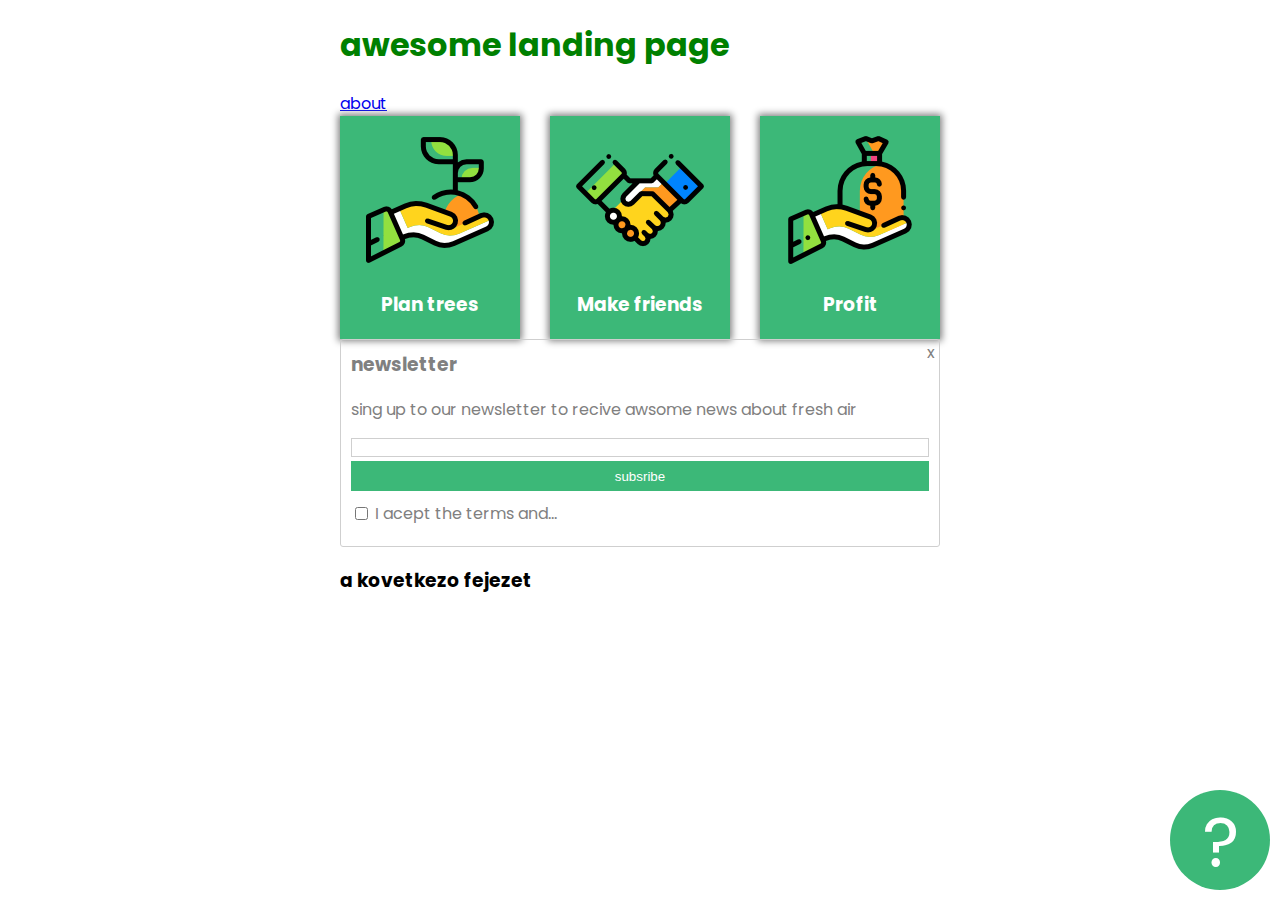
<file: index.html>
<!DOCTYPE html>
<html lang="en" >
<head>
  <meta charset="UTF-8">
  <title>CodePen - positions</title>
  <link rel="preconnect" href="https://fonts.googleapis.com">
<link rel="preconnect" href="https://fonts.gstatic.com" crossorigin>
<link href="https://fonts.googleapis.com/css2?family=Alkatra&family=Fasthand&family=Inter:wght@200&family=Poppins:ital,wght@1,300&display=swap" rel="stylesheet"><link rel="stylesheet" href="./style.css">

</head>
<body>
<!-- partial:index.partial.html -->
<div class="container">
  <h1>awesome landing page</h1>
  <a href="about.html">about</a>
  <div id="card-holder">
    <div class="card">
      <img src="images/tree.png" alt="">
      <h3>Plan trees</h3>
      
    </div>
    <div class="card">
      <img src=images/deal.png alt="">
      <h3>Make friends</h3>
      
    </div>
    <div class="card">
      <img src=images/money.png alt="">
      <h3>Profit</h3> 
    </div>
    
  </div>
  <div class="newsletter">
    <h3>newsletter</h3>
     <p>sing up to our newsletter to recive awsome news about fresh air</p>
    <form>
      <input id="email" type="text">
      <button type="submit">subsribe</button>
      <input type="checkbox" id="terms">
      <label for="terms"> I acept the terms and...</label>
    </form>
    <div id="closex">
      x
    </div>
  </div>
  <h3>a kovetkezo fejezet</h3>
  <div id="questionmark">?</div>
</div>
<!-- partial -->  
</body>
</html>
</file>
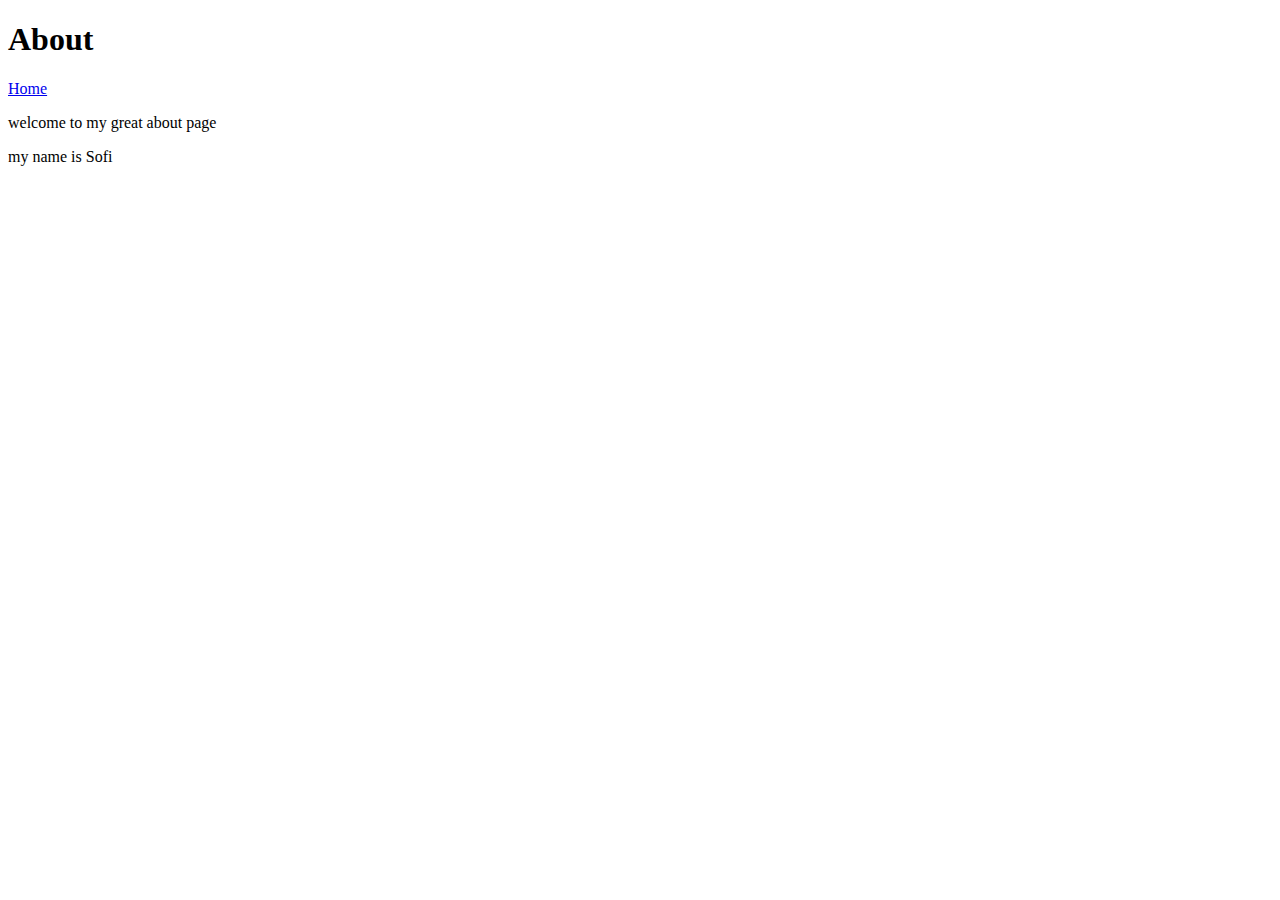
<file: about.html>
<!DOCTYPE html>
<html lang="en">
<head>
    <meta charset="UTF-8">
    <meta http-equiv="X-UA-Compatible" content="IE=edge">
    <meta name="viewport" content="width=device-width, initial-scale=1.0">
    <title>about</title>
</head>
<body>
<h1>About</h1>
<a href="index.html">Home</a>
<p>welcome to my  great about page</p>
<p>my name is Sofi</p>
</body>
</html>
</file>
<file: style.css>
h1{
  color:green
}

.container{
  max-width: 600px;
  margin-left: auto;
  margin-right:auto;
  font-family: 'Alkatra', cursive;
  font-family: 'Fasthand', cursive;
  font-family: 'Inter', sans-serif;
  font-family: 'Poppins', sans-serif;
}
.newsletter{
  color: grey;
  border: solid #cfcfcf 1px;
  padding: 10px;
  border-radius: 3px;
  padding-bottom: 20px;
  position: relative;
}
 button{
  background: #3cb878;
  border: none;
  color: white;
  display: block;
  width: 100%;
  height: 30px;
   margin-bottom:10px
}
.newsletter input#email{
  display:block;
  height 30px;
  margin-bottom: 4px;
  border: #cfcfcf solid 1px;
  burder-radius: 3px;
  box-sizing: border-box;
  width: 100%;
}
.newsletter h3{
  margin-top: 0;
}
/* h3{
  margin-top: 60px
} */
.newsletter #terms{
  position: relative;
  top: 1px;
}
.newsletter #closex{
  position: absolute;
  top: 0;
  right: 4px
}
#questionmark{
  background: #3cb878;
  width: 100px;
  height:100px;
  border-radius: 50%;
  color: white;
  font-size: 70px;
  text-align: center;
  position: fixed;
  bottom: 10px;
  right: 10px;
}
.card{
  background: #3cb878;
  width: 180px;
  text-align: center;
  color: white;
  padding: 20px 0;
  box-shadow: 0px 0px 7px 2px grey
  
}
.card h3{
  margin-bottom: 0;
}
#card-holder{
  display: flex;
  justify-content: space-between;
  flex-wrap: wrap;
  align-item: center; 
}
</file>
